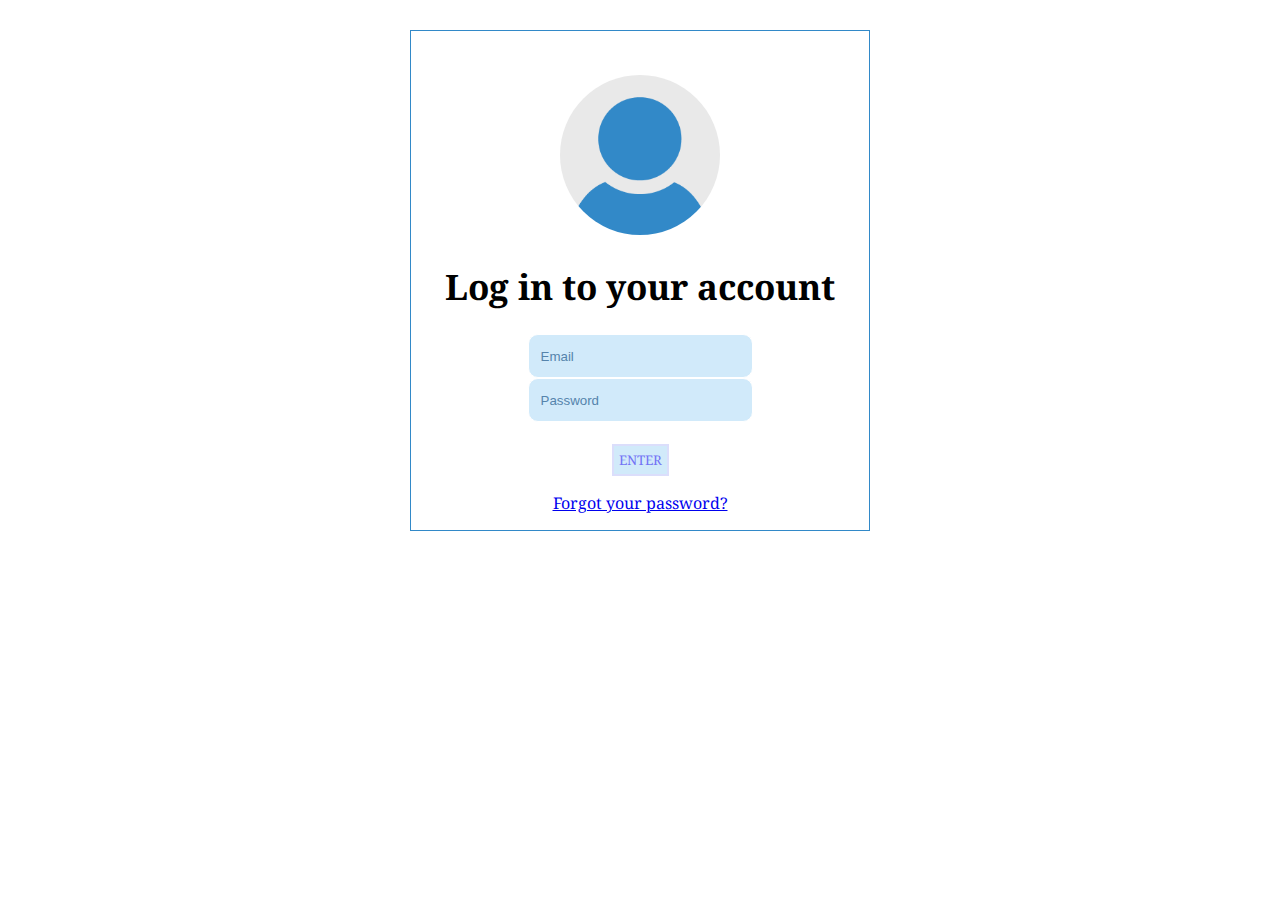
<file: index.html>
<!DOCTYPE html>
<html lang="en">
<head>
    <meta charset="UTF-8">
    <meta http-equiv="X-UA-Compatible" content="IE=edge">
    <meta name="viewport" content="width=device-width, initial-scale=1.0">
    <link rel="stylesheet" href="styles.css">
    <link rel="stylesheet" href="fonts.css">
    <title>Log in to your account</title>
</head>
<body>
    <br>
    <div class="contenedor">
        <br><br>
        <div id="imagen">
        <img src="/assets/icon.png" alt="" srcset="">
    </div>

    <div class="texto">
        <h1>Log in to your account</h1>
    </div>

    <div class="texto" id="form">
        <form>
            <input type="text" name="" id="text" placeholder="Email">
        </form>
    </div>

    <div class="texto" id="form">
        <form>
            <input type="text" name="" id="text" placeholder="Password">
        </form>
    </div>

<br>

    <div class="texto" id="button1">
        <button type="submit" id="but1">ENTER</button>
    </div>


    <div class="texto" id="button2">
        <a href="/cambio.html"><p>Forgot your password?</p></a>
    </div>
</div>
    
    
    
</body>
</html>
</file>
<file: styles.css>
.contenedor {
    max-width: 460px;
    margin: 0 auto;
    text-align: center;
    border: #3289C8 1px double;
}

.contenedor p {
    border: black;
}

input:focus {
    outline: none;
}

img {
    width: 160px;
    padding: 0 auto;
    border-radius: 100%;
}

h1 {
    font-size: 35px;
}

#text {
    background-color: rgb(209, 234, 250);
    border: rgb(255, 255, 255) 1px solid;
    padding: 12px;
    border-radius: 10px;
}

button {
    cursor: pointer;
}


#but1 {
    background-color: rgb(209, 234, 250);
    border: rgb(219, 222, 251) 2px solid;
    padding: 5px;
    color: rgb(115, 115, 245);
}

#but1:active {
    background-color: #3289C8;
    color: white;
}

#but2 {
    background-color: rgb(202, 202, 202);
    border: rgb(4, 135, 241) 2px solid;
    padding: 7px;
    ;
}

a:hover {
    color: cornflowerblue;
}

::placeholder {
        color: #5584AC;
        font-family: Verdana, Geneva, Tahoma, sans-serif;
}
</file>
<file: fonts.css>
@import url('https://fonts.googleapis.com/css2?family=Noto+Serif&family=Quicksand:wght@300;400&display=swap');

* {
    box-sizing: border-box;
    font-family: 'Noto Serif', serif;
    box-sizing: border-box;
}
</file>
